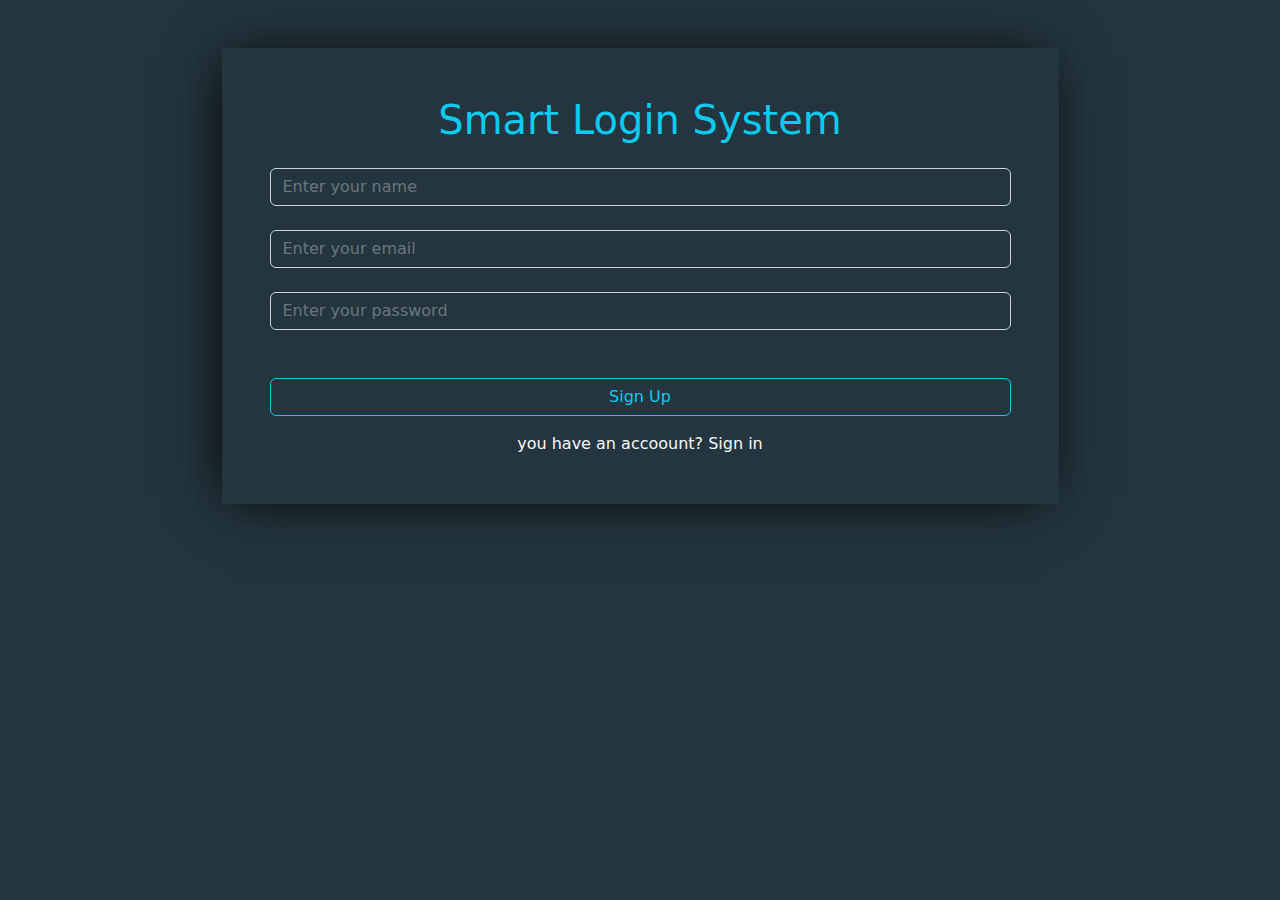
<file: smart log/index.html>
<!DOCTYPE html>
<html lang="en">
<head>
    <meta charset="UTF-8">
    <meta http-equiv="X-UA-Compatible" content="IE=edge">
    <meta name="viewport" content="width=device-width, initial-scale=1.0">
    <title>smart log</title>
    <link rel="stylesheet" href="css/all.css">
    <link rel="stylesheet" href="css/bootstrap.min.css">
    <link rel="stylesheet" href="css/style.css">
</head>
<body>

    <div class="home container py-5">
        <div class="sign-up text-center w-75 m-auto p-5">
            <h2 class="text-info mb-4 fs-1">Smart Login System</h2>
            <div class="mb-4">
                <input type="text" id="signUpName" placeholder="Enter your name" class=" form-control bg-transparent text-light name">
                <div id="nameInvalid" class="danger text-danger nameValid d-none">Name should include at least 3 letters starting with capital, second name is optional</div>
            </div>
            <div class="mb-4">
                <input type="text" id="signUpEmail" placeholder="Enter your email" class=" email form-control bg-transparent text-light">
                <div id="emailInvalid" class="danger text-danger d-none emailValidation">Email should be as name@example.com</div>
            </div>
            <div class="mb-4">
                <input type="password" id="signUpPassword" placeholder="Enter your password" type="password" class=" form-control bg-transparent text-light">
                <div id="passwordInvalid" class="danger text-danger d-none passwordValid">you must strenth your password, from 5 to 15 characters</div>
            </div>


            <p id="tryAgain" class="bg-danger text-light d-none tryAgain">Fill the inputs first</p>
            <p id="isExist" class="text-danger d-none isExist">account is exist</p>
            <p id="cnfMsg" class="cnfMsg bg-success text-light d-none">success let go to <a href="./signIn.html" class="text-decoration-none text-light r-none signUp">Sign in</a></p>
            <button id="btnSignUp" class="btn form-control bg-transparent text-info btn-outline-info mb-3 mt-4">Sign Up</button>

            <div class="text-light">
                you have an accoount?
                <a href="./signIn.html" class="text-decoration-none text-light r-none signUp">Sign in</a>
            </div>
        </div>
    </div>
    <script src="js/bootstrap.bundle.js"></script>
    <script src="js/main.js"></script>
</body>
</html>
</file>
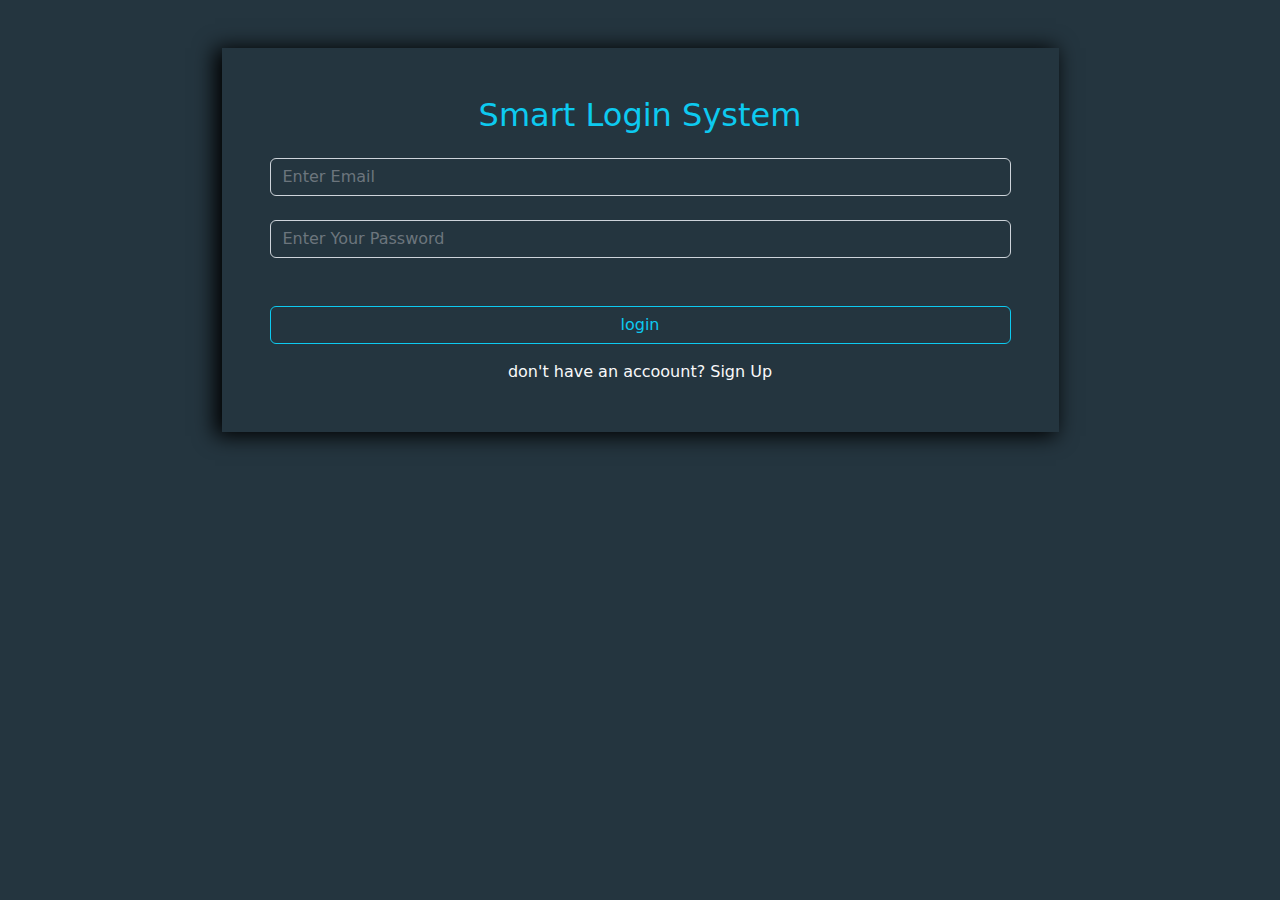
<file: smart log/signIn.html>
<!DOCTYPE html>
<html lang="en">
<head>
    <meta charset="UTF-8">
    <meta http-equiv="X-UA-Compatible" content="IE=edge">
    <meta name="viewport" content="width=device-width, initial-scale=1.0">
    <title>smart log</title>
    <link rel="stylesheet" href="css/all.css">
    <link rel="stylesheet" href="css/bootstrap.min.css">
    <link rel="stylesheet" href="css/style.css">
</head>
<body>

    <div class="home container py-5  " >
        <div class="form-container text-center w-75 m-auto p-5 ">
            <h2 class="text-info mb-4">Smart Login System</h2>
            <div class="mb-4">
                <input id="emailSignIn" type="text" placeholder="Enter Email" class=" form-control bg-transparent text-light">
            </div>
            <div class="mb-4">
                <input id="passSignIn" type="password" placeholder="Enter Your Password" class="mb-5 form-control bg-transparent text-light">
            </div>
            <p id="fillInputs" class="text-light bg-danger rounded-3 w-50 m-auto mb-2 d-none">fill the inputs first</p>
            <p id="inCorrect" class="text-light bg-danger rounded-3 w-50 m-auto mb-2 d-none">your email or password is incorrect</p>
            <button id="btnSignIn" class="text-decoration-none btn form-control bg-transparent text-info btn-outline-info mb-3">login</button>
            <div class="text-light">
                don't have an accoount?
                <a href="index.html" class="text-decoration-none text-light r-none">Sign Up</a>
            </div>
        </div>
    </div>


    <script src="js/bootstrap.bundle.js"></script>
    <script src="./js/signIn.js"></script>
</body>
</html>
</file>
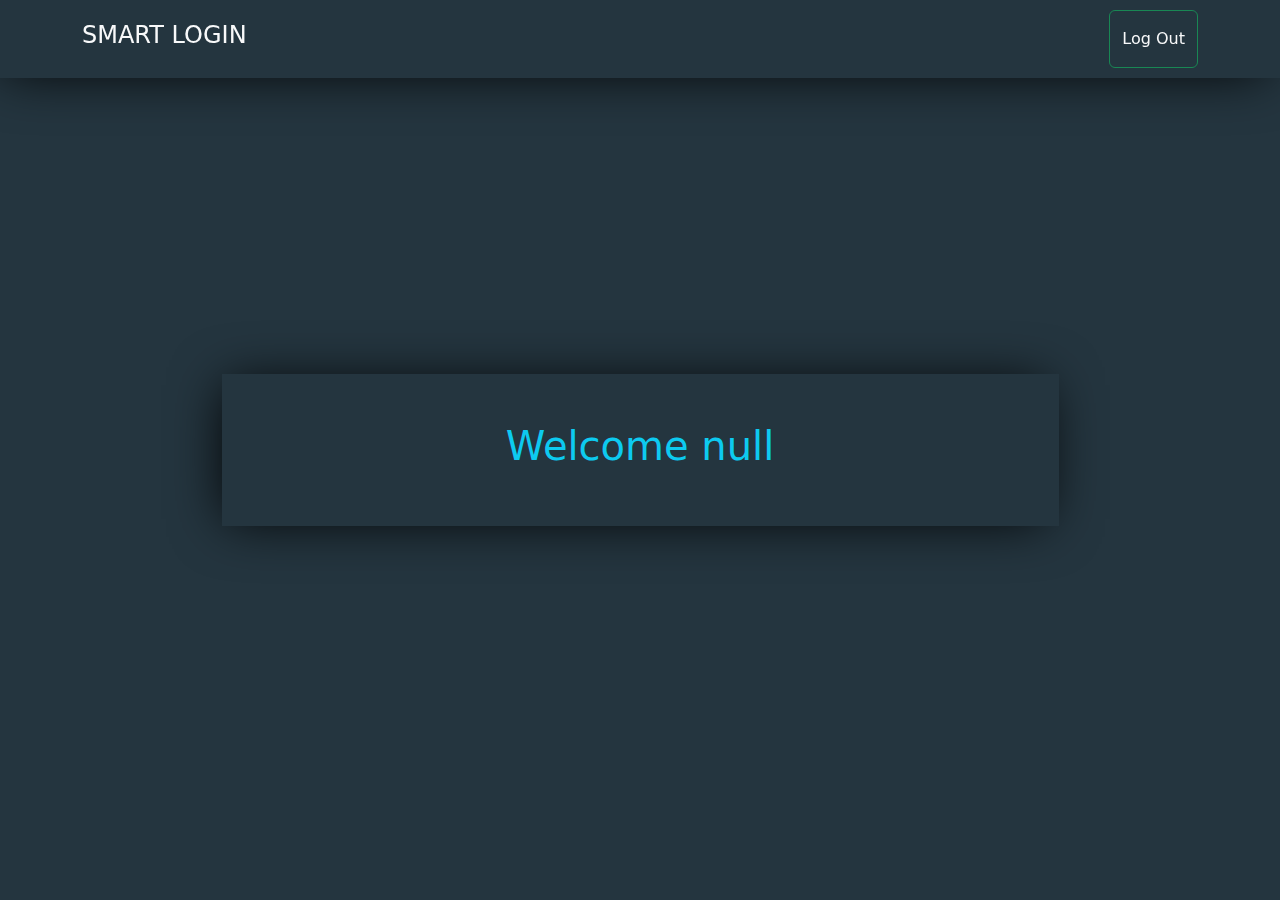
<file: smart log/well.html>
<!DOCTYPE html>
<html lang="en">
<head>
    <meta charset="UTF-8">
    <meta http-equiv="X-UA-Compatible" content="IE=edge">
    <meta name="viewport" content="width=device-width, initial-scale=1.0">
    <title>smart log</title>
    <link rel="stylesheet" href="css/all.css">
    <link rel="stylesheet" href="css/bootstrap.min.css">
    <link rel="stylesheet" href="css/style.css">
</head>
<body>



      <div class="home container py-5 vh-100 d-flex align-items-center">
        <nav class="navbar navbar-expand-md p-1 fixed-top">
            <div class="container">
              <div class="well">
                <p class="navbar-brand text-light text-uppercase fs-4 mt-2" href="#">Smart login</p>
              </div>
              <div class=" navbar-collapse" id="navbarSupportedContent">
                  <button id="logOut" class="btn btn-outline-success butn text-light py-3" type="submit">Log Out</button>
              </div>
            </div>
          </nav>
        <div class="message text-center w-75 m-auto p-5">
            <h1 id="welcome" class="text-info">
                welcome
            </h1>
        </div>
    </div>




    <script src="js/bootstrap.bundle.js"></script>
    <script src="./js/well.js"></script>

</body>
</file>
<file: smart log/css/style.css>
body
{
    background-color: #24353f;
}
.form-container
{
    background-color: #24353f;
    box-shadow: -5px 2px 20px 2px rgb(0 0 0);
}
.btn:hover
{
    background-color: #09c !important;
}
.r-none:hover
{
    text-decoration: underline !important;
}
.navbar-collapse {
    flex-grow: 0;
}
.navbar
{
    box-shadow: -5px 2px 54px -9px rgb(0 0 0);
}
.butn:hover
{
    background-color: rgb(40 167 69) !important;
}
.message
{
    background-color: #24353f;
    box-shadow: -5px 2px 54px -9px rgb(0 0 0);
}
.sign-up
{
    box-shadow: -5px 2px 54px -9px rgb(0 0 0);
}




@media only screen and (max-width: 780px){
    .butn
    {
        width: 100% !important;
        margin-top: 20px !important;
    }
}
</file>
